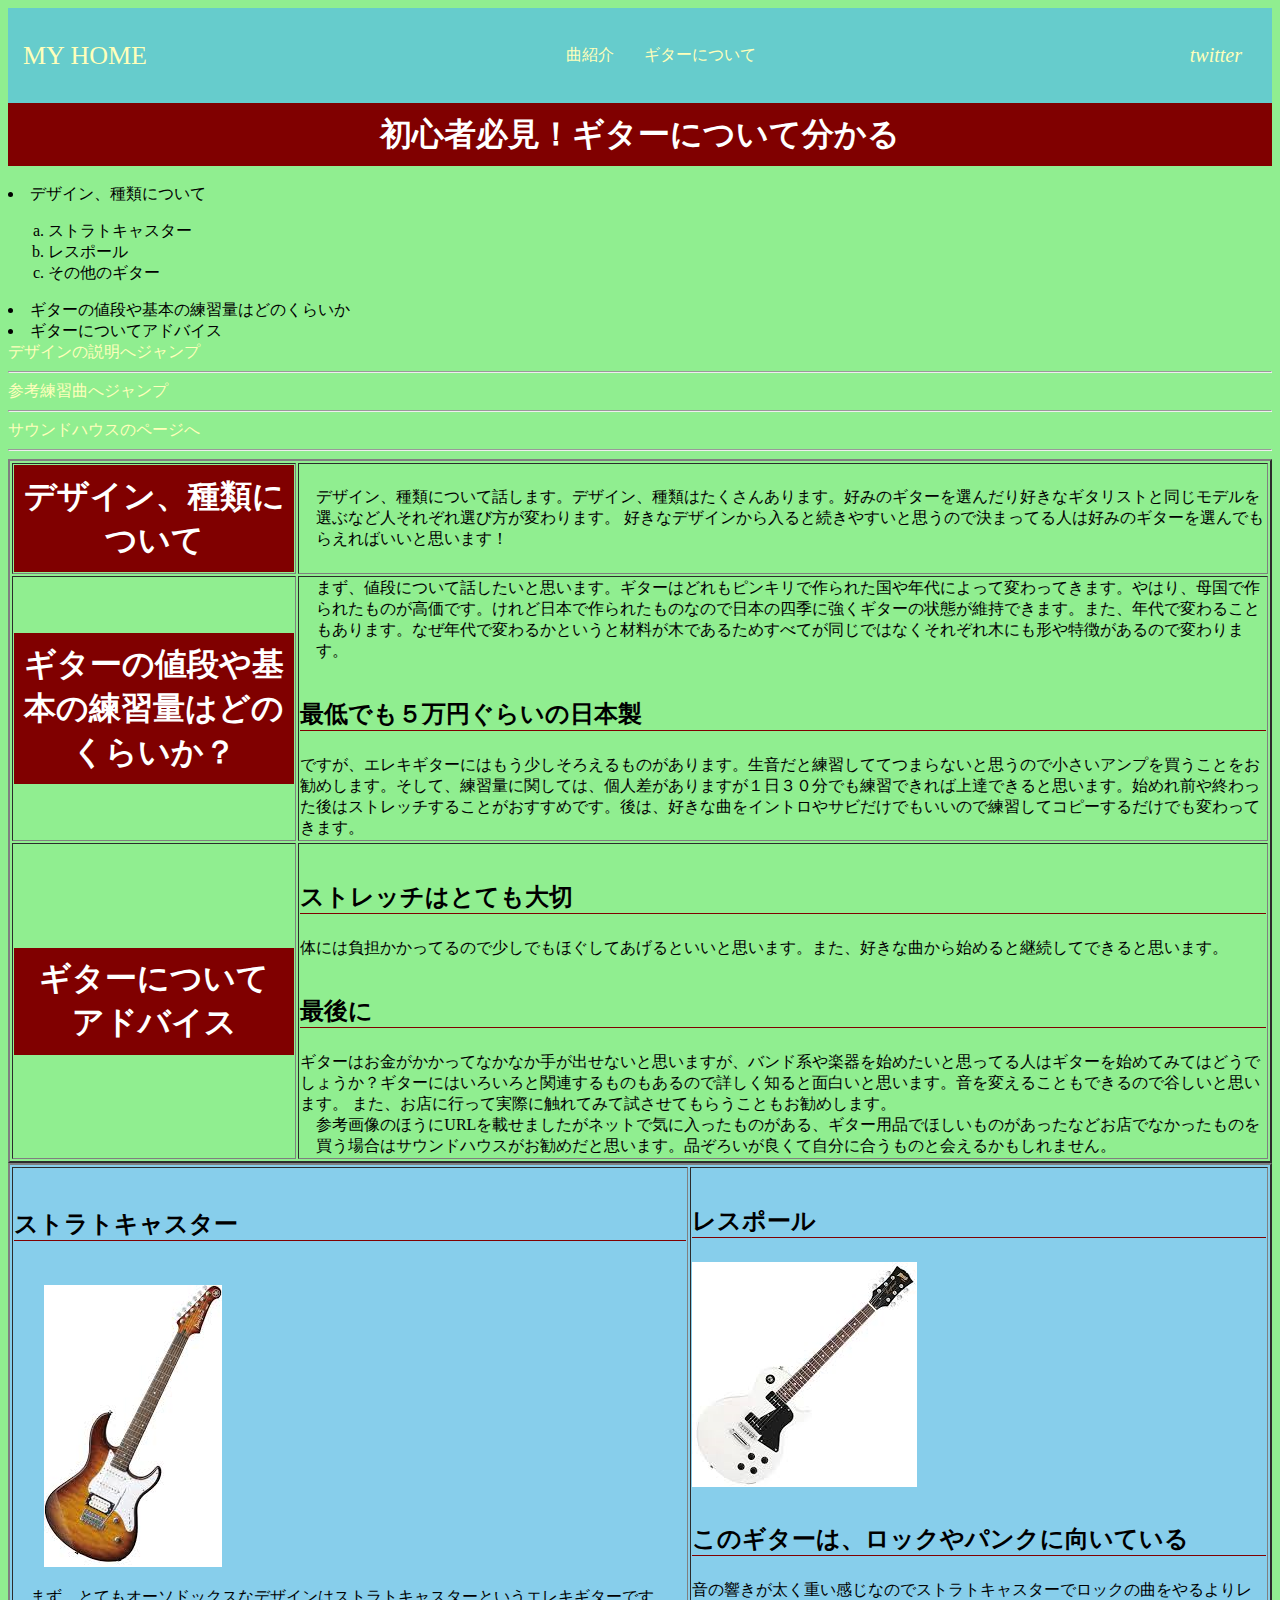
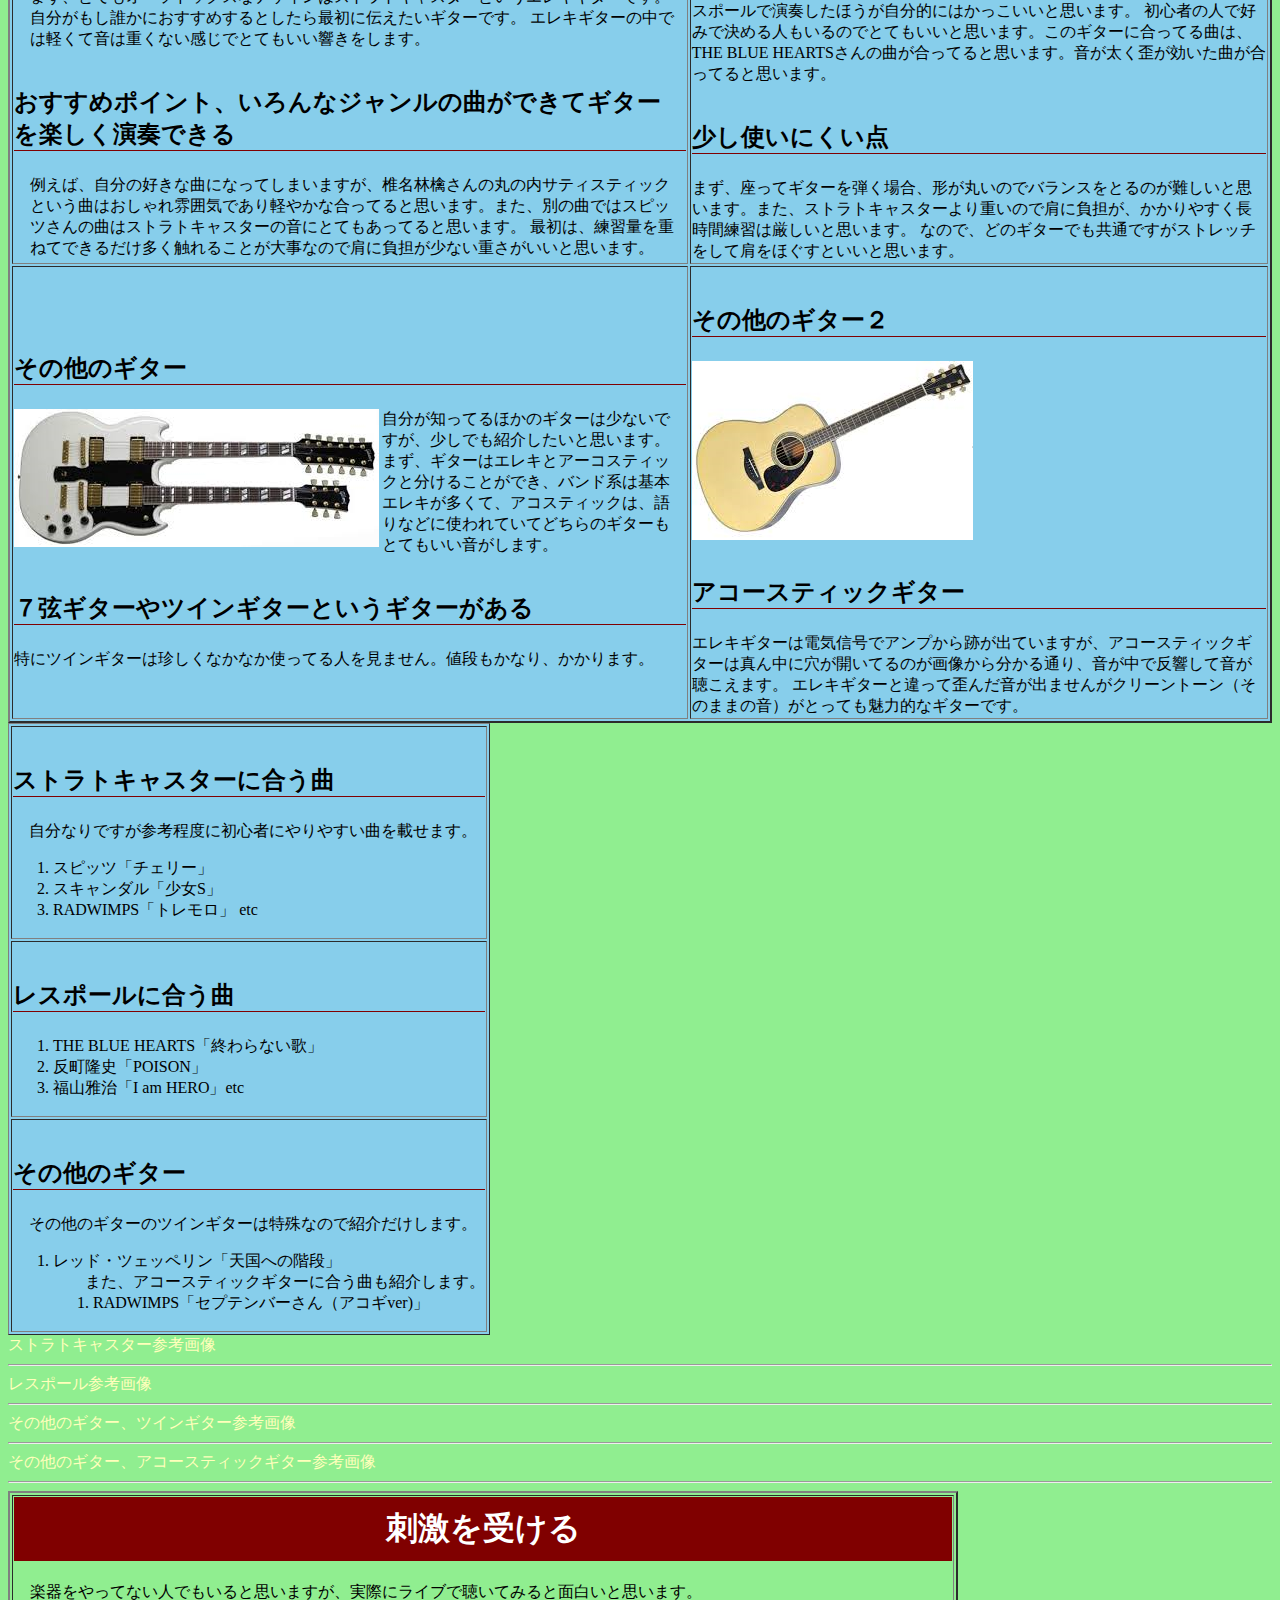
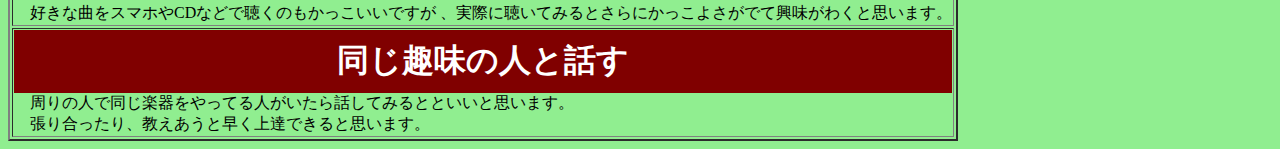
<file: index2.html>
<html> 

<head>
<title>初心者必見！ギターについて分かる</title>


<link rel="stylesheet" href="mystyle.css" type="text/css">

</head>
<body bgcolor="lightgreen" text="black">
		<nav class="MenuBer">
      <div class="MenuBer_logo">
      <i class="fas fa-globe-asia"></i>
      <a href="file:///Users/macuser/Library/Mobile%20Documents/iCloud~net~mimikaki~mi/Documents/MY%20WEB/MY%20WEB.html">MY HOME</a>
      </div>
      <ul class="MenuBer_menu">
        <li><a href="file:///Users/macuser/Library/Mobile%20Documents/iCloud~net~mimikaki~mi/Documents/MY%20WEB/%E6%9B%B2.html">曲紹介</a></li>
        <li><a href="file:///Users/macuser/Library/Mobile%20Documents/iCloud~net~mimikaki~mi/Documents/MY%20WEB/%E3%82%AD%E3%82%99%E3%82%BF%E3%83%BC.html">ギターについて</a></li>
      </ul>
      <ul class="MenuBer_links">
        <li>
    <i class="fab fa-twitter"><a href="https://twitter.com/yuuki_s7090?s=21">twitter</a></i>
    </li>
    
      </ul>

    <a href="#"class="ber">
      <i class="fas fa-bars"></i>
    </a>

    </nav>
		<!--内容-->
		

<h1>初心者必見！ギターについて分かる</h1><br>

<li>デザイン、種類について</li>
<ol type="a">
<li>ストラトキャスター</li>
<li>レスポール</li>
<li>その他のギター</li>
</ol>
<li>ギターの値段や基本の練習量はどのくらいか</li>
<li>ギターについてアドバイス</li>

<a href="#sec1">デザインの説明へジャンプ</a><hr>

<a href="#sec2">参考練習曲へジャンプ</a><hr><tr>

<a href="https://www.soundhouse.co.jp">サウンドハウスのページへ</a><tr><hr>


<table border="2" windth="20%">


<tr><td><h1>デザイン、種類について</h1></td>
<td><p>デザイン、種類について話します。デザイン、種類はたくさんあります。好みのギターを選んだり好きなギタリストと同じモデルを選ぶなど人それぞれ選び方が変わります。
好きなデザインから入ると続きやすいと思うので決まってる人は好みのギターを選んでもらえればいいと思います！
</p></td></tr>

<tr><td><h1>ギターの値段や基本の練習量はどのくらいか？</h1></td>

<td><p>まず、値段について話したいと思います。ギターはどれもピンキリで作られた国や年代によって変わってきます。やはり、母国で作られたものが高価です。けれど日本で作られたものなので日本の四季に強くギターの状態が維持できます。また、年代で変わることもあります。なぜ年代で変わるかというと材料が木であるためすべてが同じではなくそれぞれ木にも形や特徴があるので変わります。
<h2>最低でも５万円ぐらいの日本製</h2>ですが、エレキギターにはもう少しそろえるものがあります。生音だと練習しててつまらないと思うので小さいアンプを買うことをお勧めします。そして、練習量に関しては、個人差がありますが１日３０分でも練習できれば上達できると思います。始めれ前や終わった後はストレッチすることがおすすめです。後は、好きな曲をイントロやサビだけでもいいので練習してコピーするだけでも変わってきます。</p></td></tr>

<tr><td><h1>ギターについてアドバイス</h1></td>

<td><p><h2>ストレッチはとても大切</h2>体には負担かかってるので少しでもほぐしてあげるといいと思います。また、好きな曲から始めると継続してできると思います。
<h2>最後に</h2>ギターはお金がかかってなかなか手が出せないと思いますが、バンド系や楽器を始めたいと思ってる人はギターを始めてみてはどうでしょうか？ギターにはいろいろと関連するものもあるので詳しく知ると面白いと思います。音を変えることもできるので谷しいと思います。
また、お店に行って実際に触れてみて試させてもらうこともお勧めします。</p>
<p>参考画像のほうにURLを載せましたがネットで気に入ったものがある、ギター用品でほしいものがあったなどお店でなかったものを買う場合はサウンドハウスがお勧めだと思います。品ぞろいが良くて自分に合うものと会えるかもしれません。</p></td></tr>

<table border="2" windth="20%" bgcolor="skyblue">

<tr><td><a name="sec1"><h2>ストラトキャスター</h2><img src="gt01.png" vspace="20" hspace="30">

<p>まず、とてもオーソドックスなデザインはストラトキャスターというエレキギターです。自分がもし誰かにおすすめするとしたら最初に伝えたいギターです。
									エレキギターの中では軽くて音は重くない感じでとてもいい響きをします。</P><h2>おすすめポイント、いろんなジャンルの曲ができてギターを楽しく演奏できる</h2><p>例えば、自分の好きな曲になってしまいますが、椎名林檎さんの丸の内サティスティックという曲はおしゃれ雰囲気であり軽やかな合ってると思います。また、別の曲ではスピッツさんの曲はストラトキャスターの音にとてもあってると思います。
最初は、練習量を重ねてできるだけ多く触れることが大事なので肩に負担が少ない重さがいいと思います。</p></th>
</a></td>
<td><h2>レスポール</h2><img src="gt02.png">
<p><h2>このギターは、ロックやパンクに向いている</h2>音の響きが太く重い感じなのでストラトキャスターでロックの曲をやるよりレスポールで演奏したほうが自分的にはかっこいいと思います。
初心者の人で好みで決める人もいるのでとてもいいと思います。このギターに合ってる曲は、THE BLUE HEARTSさんの曲が合ってると思います。音が太く歪が効いた曲が合ってると思います。
<h2>少し使いにくい点</h2>まず、座ってギターを弾く場合、形が丸いのでバランスをとるのが難しいと思います。また、ストラトキャスターより重いので肩に負担が、かかりやすく長時間練習は厳しいと思います。
なので、どのギターでも共通ですがストレッチをして肩をほぐすといいと思います。</p></td>

<tr><td><h2>その他のギター</h2>
<img src="gt03.png" align="left" align="reft">
<p>自分が知ってるほかのギターは少ないですが、少しでも紹介したいと思います。まず、ギターはエレキとアーコスティックと分けることができ、バンド系は基本エレキが多くて、アコスティックは、語りなどに使われていてどちらのギターもとてもいい音がします。
<h2>７弦ギターやツインギターというギターがある</h2>特にツインギターは珍しくなかなか使ってる人を見ません。値段もかなり、かかります。</p></td>

<td><h2>その他のギター２</h2><img src="gt04.png">
<p><h2>アコースティックギター</h2>エレキギターは電気信号でアンプから跡が出ていますが、アコースティックギターは真ん中に穴が開いてるのが画像から分かる通り、音が中で反響して音が聴こえます。
エレキギターと違って歪んだ音が出ませんがクリーントーン（そのままの音）がとっても魅力的なギターです。</p></td></tr>

<table border="1" windth="20%" bgcolor="skyblue">

<tr><td><a name="sec2"><h2>ストラトキャスターに合う曲</h2>

<p>自分なりですが参考程度に初心者にやりやすい曲を載せます。</p>

<ol>

<li>スピッツ「チェリー」</li>

<li>スキャンダル「少女S」</li>

<li>RADWIMPS「トレモロ」 etc</li>


</td>

<tr><td><h2>レスポールに合う曲</h2>

<ol>

<li>THE BLUE HEARTS「終わらない歌」</li>

<li>反町隆史「POISON」</li>

<li>福山雅治「I am HERO」etc</li>


</td></tr>

<tr><td><h2>その他のギター</h2>

<p>その他のギターのツインギターは特殊なので紹介だけします。</p>

<ol><li>レッド・ツェッペリン「天国への階段」</li>

<p>　また、アコースティックギターに合う曲も紹介します。</p>

<ol><li>RADWIMPS「セプテンバーさん（アコギver)」</li></td></tr>


<table border="2" windth="20%">


<td><h1>刺激を受ける</h1>　

<p>楽器をやってない人でもいると思いますが、実際にライブで聴いてみると面白いと思います。</p><p>好きな曲をスマホやCDなどで聴くのもかっこいいですが
、実際に聴いてみるとさらにかっこよさがでて興味がわくと思います。</p></td>

<tr><td><h1>同じ趣味の人と話す</h1>

<p>周りの人で同じ楽器をやってる人がいたら話してみるとといいと思います。</p>
<p>張り合ったり、教えあうと早く上達できると思います。</p></td>


 <a href="http://www.yamaha.com">ストラトキャスター参考画像</a><hr>      
 <a href="https://www.kakaku.com">レスポール参考画像</a><hr>      
 <a href="http://www.family-vacations-online.com">その他のギター、ツインギター参考画像</a><hr>
 <a href="https://www.soundhouse.co.jp">その他のギター、アコースティックギター参考画像</a><hr>

</body>
</html>
</file>
<file: mystyle.css>
h1{
     background-color: maroon;
     color: white;
     font-size: 200%;
     margin: 0;
     padding: 0.3em;
     text-align: center;
}
h2{
     border-bottom: maroon thin solid;
	margin: 1.5em 0 1em 0;
}
p{
     margin: 0 0 0 1em;
}

h2{
	color:black;
}
p{
	color:black;
}
li{
	color:black;
}
a{
	color:black;
}

//ber

body{
  margin: 0;
}

a{
  color:#FFFFBB;
  text-decoration: none;
}

.MenuBer{
  display: flex;
  justify-content: space-between;
  align-items: center;
  background-color:#66CCCC ;
  padding:10px 15px ;
}
.MenuBer a:hover{
	background-color:#9BF9CC;
}

.MenuBer_logo{
  font-size: 26px;
  color:#FFFFBB;
}

.MenuBer_logo i{
  color:#0000CC;
}

.MenuBer_menu{
  display: flex;
  list-style:none ;
  padding: 0;
}

.MenuBer_menu li{
  padding: 10px 15px;
}

.MenuBer_menu li:hover{
  background-color:#9BF9CC;
  border-radius: 10px;
}

.MenuBer_menu a:hover{
  color:#222222;
}

.MenuBer_links{
  display: flex;
  list-style:none;
  color:#FFFFBB;
  padding-left:0;
}

.MenuBer_links li{
  padding:10px 15px;
  color:#FFFFE0;
  font-size:20px;
}

.ber{
  display:none;
  position: absolute;
  right: 30px;
  font-size:20px;
  color:#FFFFEE;
}

@media screen and (max-width:600px){
  .MenuBer{
    flex-direction: column;
    align-items: flex-start;
    padding:10px 20px;
  }

  .MenuBer_menu{
    flex-direction: column;
    align-items: center;
    width: 100%;
    display:none;
  }

  .MenuBer_menu li{
    width: 100%;
    text-align:center;
  }

  .MenuBer_links{
    justify-content: center;
    width: 100%;
    display:none;
  }

  .ber{
    display:block;
  }

  .MenuBer_menu.active,
  .MenuBer_links.active{
    display:flex;
  }

}
</file>
